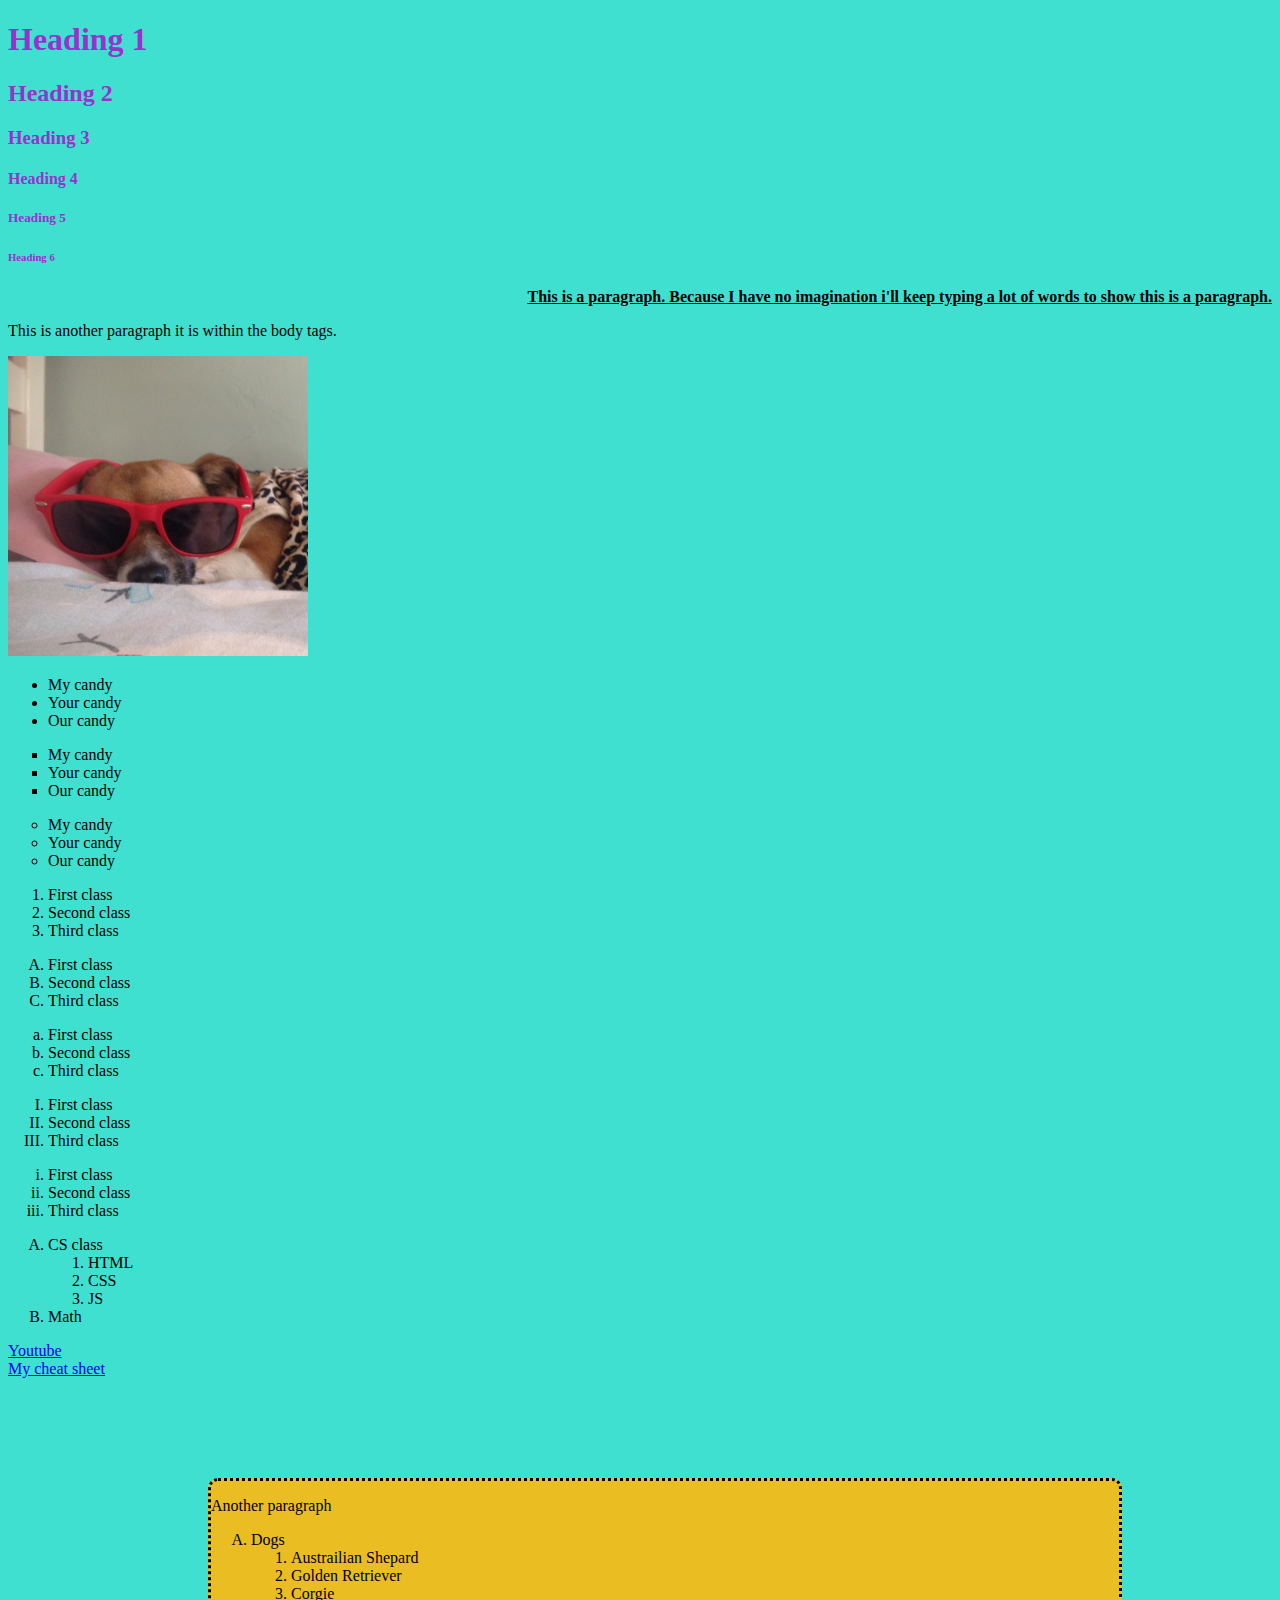
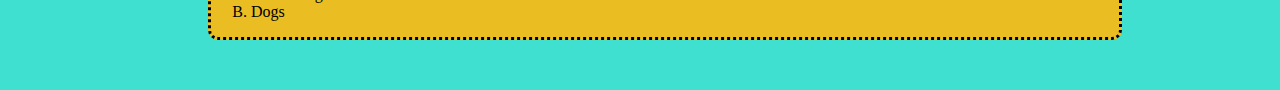
<file: cheat-sheet.html>
<!--cheat-sheet.html-->
<!--HTML Shell: html, head, body -->
<!DOCTYPE html> <!--DOCTYPE is to let the browser knowthat we are using html-->
<html><!--start of html document-->
<head><!--start of head section:configuration-->
	<title>Cheat Sheet</title><!--goes inside head section, title on the browser tab: goes inside head section-->

<link rel="stylesheet" type="text/css" href="styles/cheat-sheet.css">
<!--link brings all css styling from my css file into this html file,
if the hyper reference is right then you should see the styling,
href attribute has the name and path of the css file,
if your css document is in a file for example in this case it was in the styles folder you must put styles/the name of the css document-->
<!--style tag is to add internal styles-->
<style type="text/css">
/*margin properties always in pixels*/
	div { 
		margin-top: 100px;
		margin-right: 150px;
		margin-bottom: 50px;
		margin-left: 200px;
		background-color: rgb(234,190,35);
		border-style: dotted;
		border-radius: 10px;/*border radius is to curve corners to the div*/
	}

</style>

</head><!--end of head section-->
<body><!--start of body section:visable section of the page-->
	<!--hx is for headings-->
<!--h1 is using a class style (see css file)-->
<h1 class="heading">Heading 1</h1><!--biggest heading-->
<h2 class="heading">Heading 2</h2>
<h3 class="heading">Heading 3</h3>
<h4 class="heading">Heading 4</h4>
<h5 class="heading">Heading 5</h5>
<h6 class="heading">Heading 6</h6><!--smallest heading-->
<!--paragraphs-->
<p id="my_paragraph">This is a paragraph. Because I have no imagination i'll keep typing a lot of words to show this is a paragraph. </p>
<p>This is another paragraph it is within the body tags.</p>
<!--img for images: src attribute to point to the image, alt is the text to be displayed instead of the image, height to adjust the height of he image(pixels or px), width to adjust the width of the image(pixels or px)-->
<img src="images/fiona.png" alt="Picture of Fiona" style="width: 300px; height: 300px"> <!--if image doesnt work save the image in the images folder then write images/the name of the image you saved-->

<!--unordered list, looks like bullet points-->
<ul type="disc">
	<li>My candy</li><!--li(list element) for every element of the list -->
	<li>Your candy</li>
	<li>Our candy</li>
</ul>

<!--unordered list, looks like squares-->
<ul type="square">
	<li>My candy</li><!--li(list element) for every element of the list -->
	<li>Your candy</li>
	<li>Our candy</li>
</ul>

<ul type="circle">
	<li>My candy</li><!--li(list element) for every element of the list -->
	<li>Your candy</li>
	<li>Our candy</li>
</ul>

<!--ordered list, type 1, numbers-->
<ol type="1">
	<li>First class</li>
	<li>Second class</li>
	<li>Third class</li>
</ol>

<!--ordered list, type A, capital letter-->
<ol type="A">
	<li>First class</li>
	<li>Second class</li>
	<li>Third class</li>
</ol>

<!--ordered list, type a, lower case letters-->
<ol type="a">
	<li>First class</li>
	<li>Second class</li>
	<li>Third class</li>
</ol>
<!--ordered list, type I, upper case roman numerals-->
<ol type="I">
	<li>First class</li>
	<li>Second class</li>
	<li>Third class</li>
</ol>

<!--ordered list, type i, lower case roman numerals-->
<ol type="i">
	<li>First class</li>
	<li>Second class</li>
	<li>Third class</li>
</ol>

<!--A list within a list-->
<ol type="A">
	<li>CS class
		<ol>
			<li>HTML</li>
			<li>CSS</li>
			<li>JS</li>
		</ol>
	</li>
	<li>Math</li>	
</ol>

<!--a is for anchor(hyperlinks)-->
<a href="https://www.youtube.com">Youtube</a> <!--absoluute hyperlink-->
<br><!--line break-->
<a href="cheat-sheet.html">My cheat sheet</a> <!--relative hyperlink-->

<!--div is to indicate an area within the web page, is only seen in the code, not visable on the actual page-->
<div>
	<p>Another paragraph</p>
	<ol type="A">
	<li>Dogs
		<ol>
			<li>Austrailian Shepard</li>
			<li>Golden Retriever</li>
			<li>Corgie</li>
		</ol>
	</li>
	<li>Dogs</li>	
</ol>
</div>

</body><!--ending of body section-->
</html><!--end of html document-->
</file>
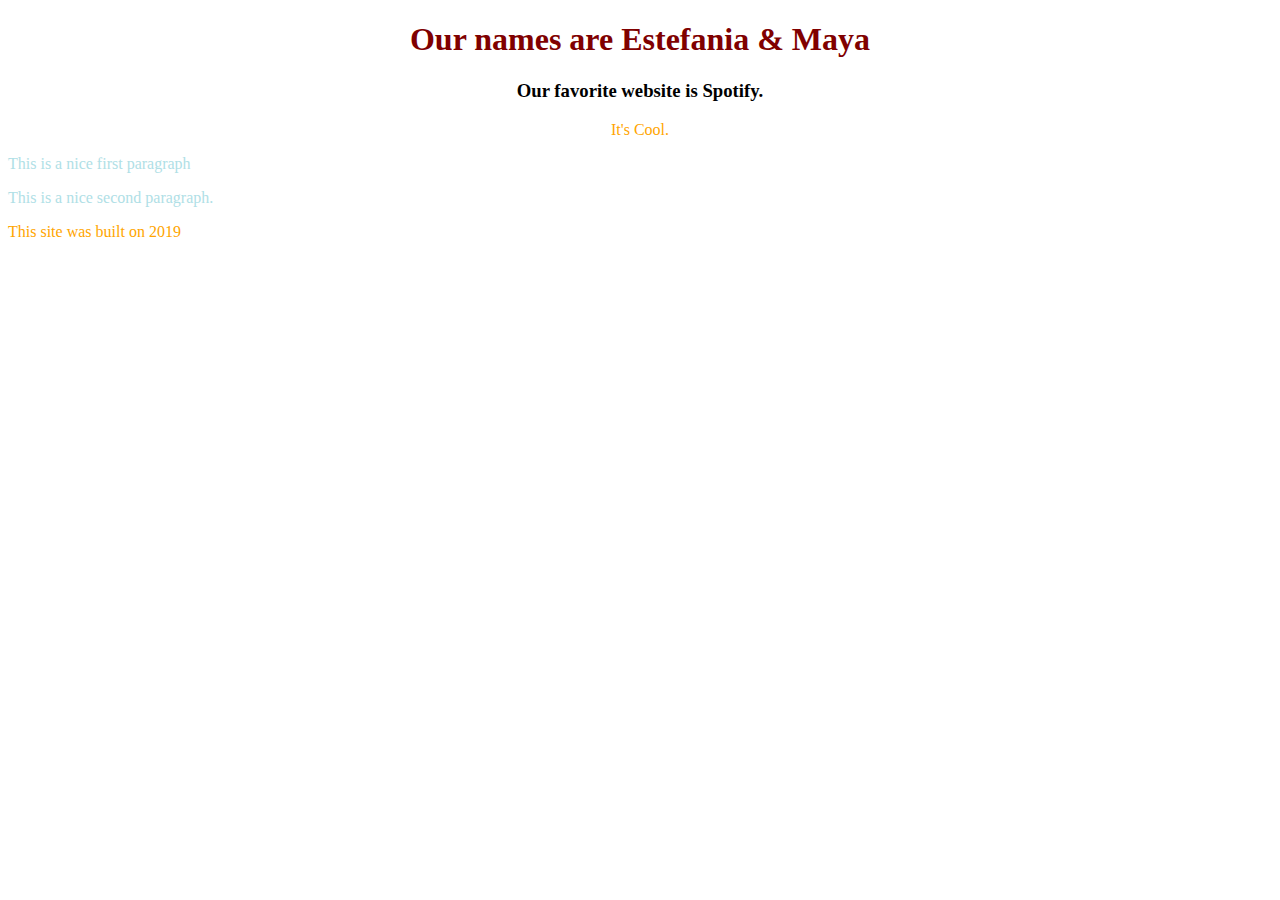
<file: warmup.html>
<!DOCTYPE html>
<html>
<head>
	<title>CSS Warm Up</title>
	<link rel="stylesheet" type="text/css" href="warmup.css">
</head>
<body>
	<div id="intro">
		<h1>Our names are Estefania & Maya</h1>
		<h3>Our favorite website is Spotify.</h3>
		<p> It's Cool.</p>
	
	</div>
<div id="detail">
	<p class="paragraphs" id="paragraph1">
		This is a nice first paragraph</p>
		<p class="paragraphs" id="paragraph2">
		This is a nice second paragraph.</p>
</div>
<p id="footer">This site was built on 2019</p>
</body>
</html>
</file>
<file: styles/cheat-sheet.css>
/*cheat-sheet.css*/
/*body is a selector to change the style of the body section on an HTML file*/
body{
	background: turquoise;/*background is a property to change the background color and turquoise is the property value*/
	/*here there are 140 color names https://www.w3schools.com/colors_names.asp*/

}

/*heading is a class selector that can be applied to several elements on my html page*/
/*when you use a class styles there is a dot(.) before the word*/
.heading{
	color: darkorchid;
	/*color property is to change text color*/
	}

/*my_paragraph is an id selector that has stlying that applies only or one tag on my html. The tag should be the same as this selector with a # in front*/
#my_paragraph {
text-align: right;
text-decoration: underline;
font-weight: bold;
}
</file>
<file: warmup.css>
#intro {
	text-align: center;
}

#detail {
	color:pink;
}

h1,p {
	color:orange;
}

.paragraphs {
	color:powderblue;
}
h1 {
	color:maroon;
}
</file>
